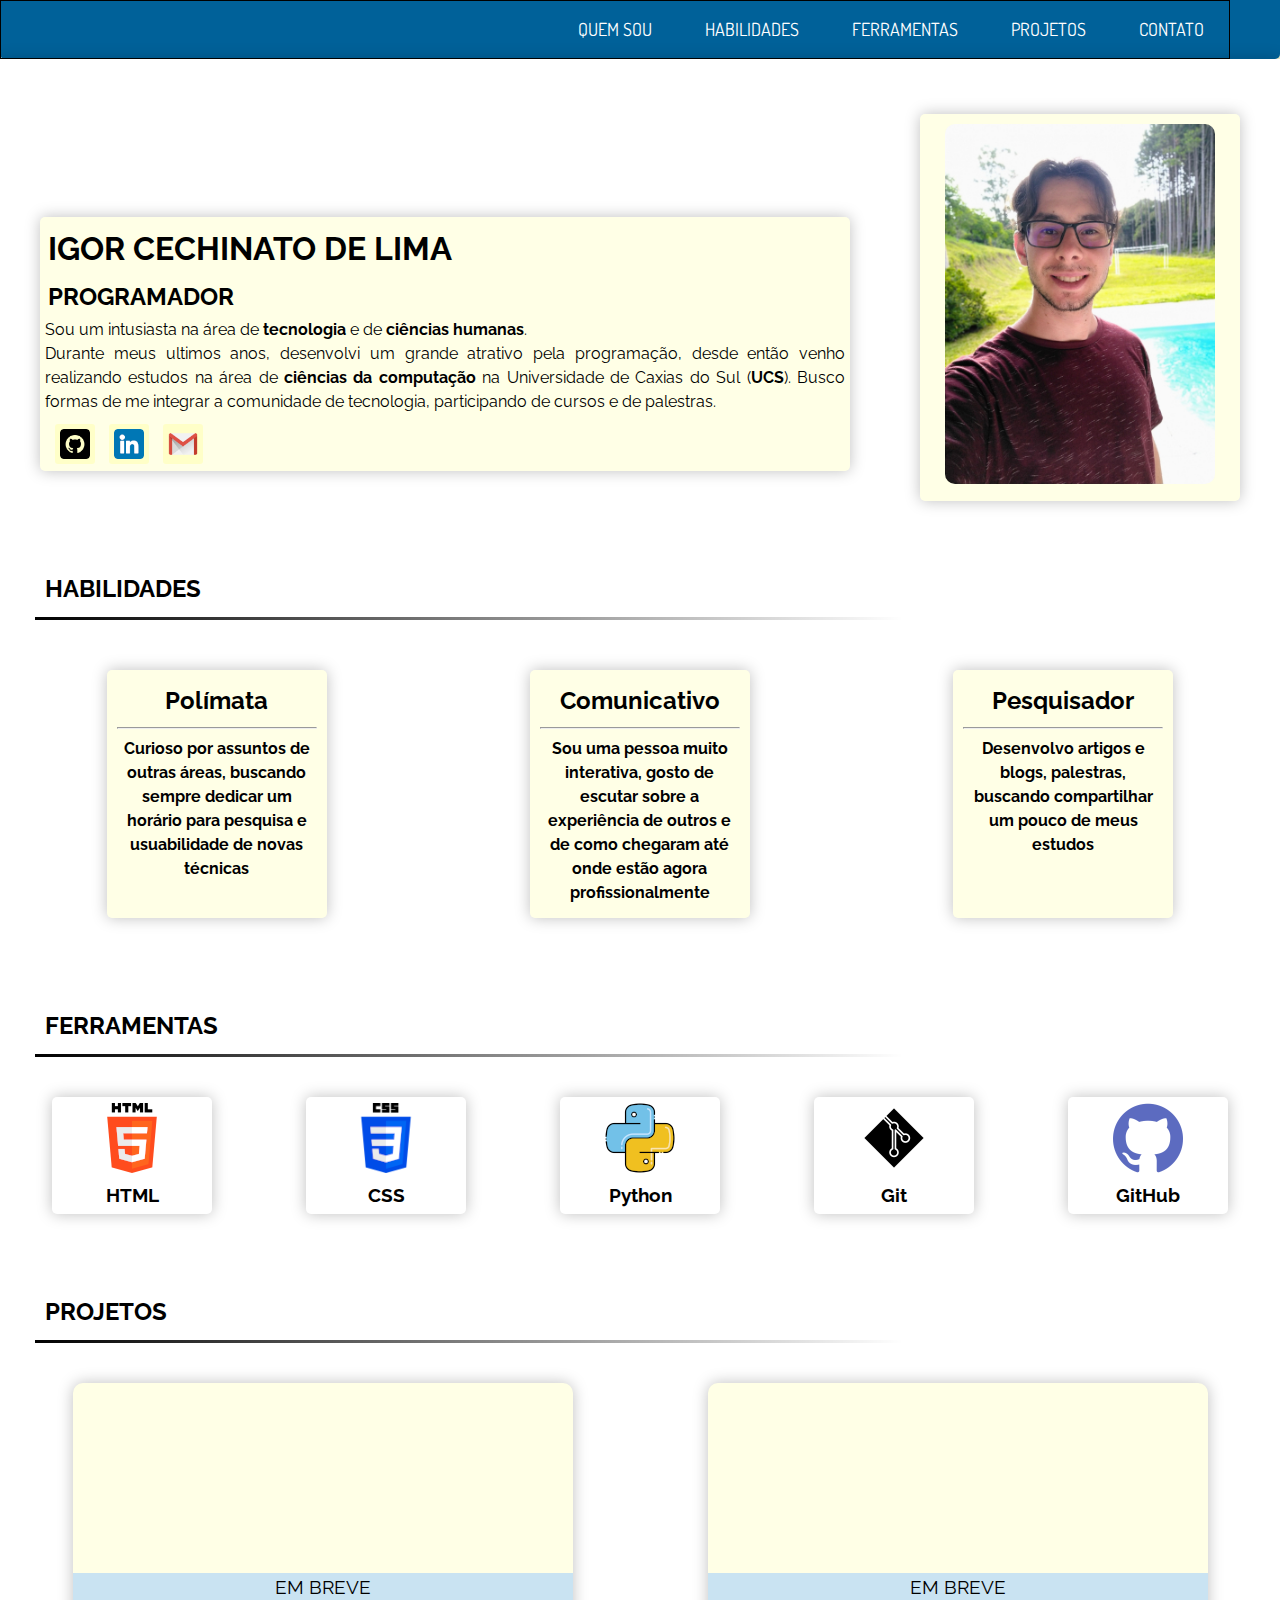
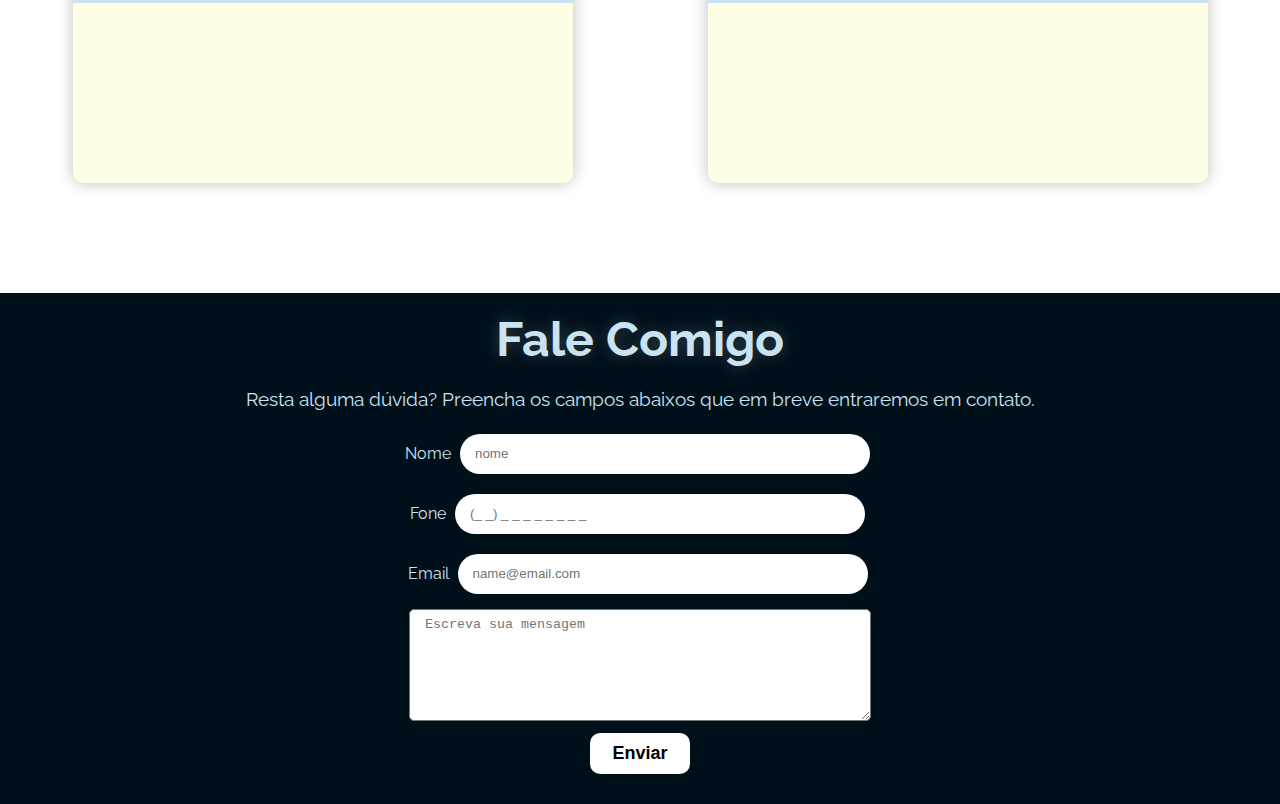
<file: index.html>
<!DOCTYPE html>
<html lang="pt-br">
<head>
    <meta charset="UTF-8">
    <meta name="viewport" content="width=device-width, initial-scale=1.0">
    <title>IgorCdeLima</title>
    <link rel="stylesheet" href="css/home.css">
    <link rel="shortcut icon" href="imagens/versão 1.ico" type="image/x-icon">
    <script src="javascript/JavaScript1.js"></script>
</head>
<body>
    <header id="init">
        <nav>
            <a href="#history">QUEM SOU</a>
            <a href="#skils">HABILIDADES</a>
            <a href="#ferramentas">FERRAMENTAS</a>
            <a href="#projetos">PROJETOS</a>
            <a href="#contato">CONTATO</a>
        </nav>

    </header>
    <main>
        <section id="history">
            <article class="flexbox">
                <div id="biography">
                    <h1>IGOR CECHINATO DE LIMA</h1>
                    <!--<h3>"Todos os homens, por natureza, tendem ao saber." Aristóteles</h3>-->
                    <h2>PROGRAMADOR</h2>
                    <p>
                        Sou um intusiasta na área de <strong>tecnologia</strong> e de <strong>ciências humanas</strong>. <br>
                        Durante meus ultimos anos, desenvolvi um grande atrativo pela programação, desde então venho realizando estudos na área de <strong>ciências da computação</strong> na Universidade de Caxias do Sul (<strong>UCS</strong>). Busco formas de me integrar a comunidade de tecnologia, participando de cursos e de palestras. <br>
                    </p>
                    <nav>
                        <a href="https://github.com/IgorCdeLima" target="_blank" rel="next"><img src="imagens/github.png" alt="image GitHub"></a>
                        <a href="https://www.linkedin.com/in/igor-cechinato-de-lima-6099a7269/" target="_blank" rel="next"><img src="imagens/linkedin.png" alt="iimage linkedin"></a>
                        <button id="btnRedirect" target="_blank" rel="next"><img src="imagens/gmail.png" alt="Image Gmail" ></img></button>
                        <script>
                            document.getElementById("btnRedirect").addEventListener("click", function() {
                                window.location.href = "mailto:igor.c.l.oficial@outlook.com";
                            });
                            </script>
                    </nav>
                </div>
                
                <picture>
                    <source media="(max-width: 900px)" srcset="imagens/imageperfil_p.jpg" type="Image/jpg">
                    <img src="imagens/imageperfil.jpg" alt="image perfil">
                </picture>
            </article>
        </section>
        <section id="skils">
            <h2 class="titulo">HABILIDADES</h2>
            <hr class="listra">
            <div class="flexbox">
                <div>
                    <h2>Polímata</h2>
                    <hr>
                    <p>Curioso por assuntos de outras áreas, buscando sempre dedicar um horário para pesquisa e usuabilidade de novas técnicas</p>
                </div>
                <div>
                    <h2>Comunicativo</h2>
                    <hr>
                    <p>Sou uma pessoa muito interativa, gosto de escutar sobre a experiência de outros e de como chegaram até onde estão agora profissionalmente</p>
                </div>
                <div>
                    <h2>Pesquisador</h2>
                    <hr>
                    <p>Desenvolvo artigos e blogs, palestras, buscando compartilhar um pouco de meus estudos</p>
                </div>
            </div>
        </section>
        <section id="ferramentas">
            <h2 class="titulo">FERRAMENTAS</h2>
            <hr class="listra">
            <div class="flexbox">
                <div class="ferramentas">
                    <img src="imagens/html-5.png" alt="image_html">
                    <h3>HTML</h3>
                </div>
                <div class="ferramentas">
                    <img src="imagens/css-3.png" alt="image_css">
                    <h3>CSS</h3>
                </div>
                <!--<div class="ferramentas">
                    <img src="imagens/js.png" alt="image_js">
                    <h3>JavaScript</h3>
                </div>-->
                <div class="ferramentas" id="python">
                    <img src="imagens/python.png" alt="image_python">
                    <h3>Python</h3>
                </div>
                <div class="ferramentas" id="git">
                    <img src="imagens/git.png" alt="image_git">
                    <h3>Git</h3>
                </div>
                <div class="ferramentas" id="GitHub">
                    <img src="imagens/github_2.png" alt="image_GitHub">
                    <h3>GitHub</h3>
                </div>
            </div>
        </section>
        <section id="projetos">
            <h2 class="titulo">PROJETOS</h2>
            <hr class="listra">
            <div class="flexbox">
                <div class="projetos" id="projeto_1">
                    <p>EM BREVE</p>
                </div>
                <div class="projetos" id="projeto_2">
                    <p>EM BREVE</p>
                </div>
            </div>
            

        </section>
    </main>
    <footer>
        <section id="contato">
            <h2>Fale Comigo</h2>
            <p>Resta alguma dúvida? Preencha os campos abaixos que em breve entraremos em contato.</p>
            <form name="meu_form" id="meu_form">
                <div>
                    <label for="nome">Nome</label>
                    <input type="text" id="nomeid" placeholder="nome" required="required" name="nome" />
                </div>
                
                <div>
                    <label for="fone">Fone</label>
                    <input type="tel" id="foneid" placeholder="(_ _) _ _ _ _ _ _ _ _" name="fone" />
                </div>
                
                <div>
                    <label for="email">Email</label>
                    <input type="email" id="emailid" placeholder="name@email.com" name="email" />
                </div>
                
                
                <div>
                    <textarea placeholder="Escreva sua mensagem"></textarea></div>
                
                <button type="submit" class="enviar" onclick="Enviar();" value="Enviar">Enviar</button>
                </form>
                
        </section>
    </footer>
</body>
</html>
<!--
    Referências dos sites das imagens
    <a href="https://www.flaticon.com"</a>
-->
</file>
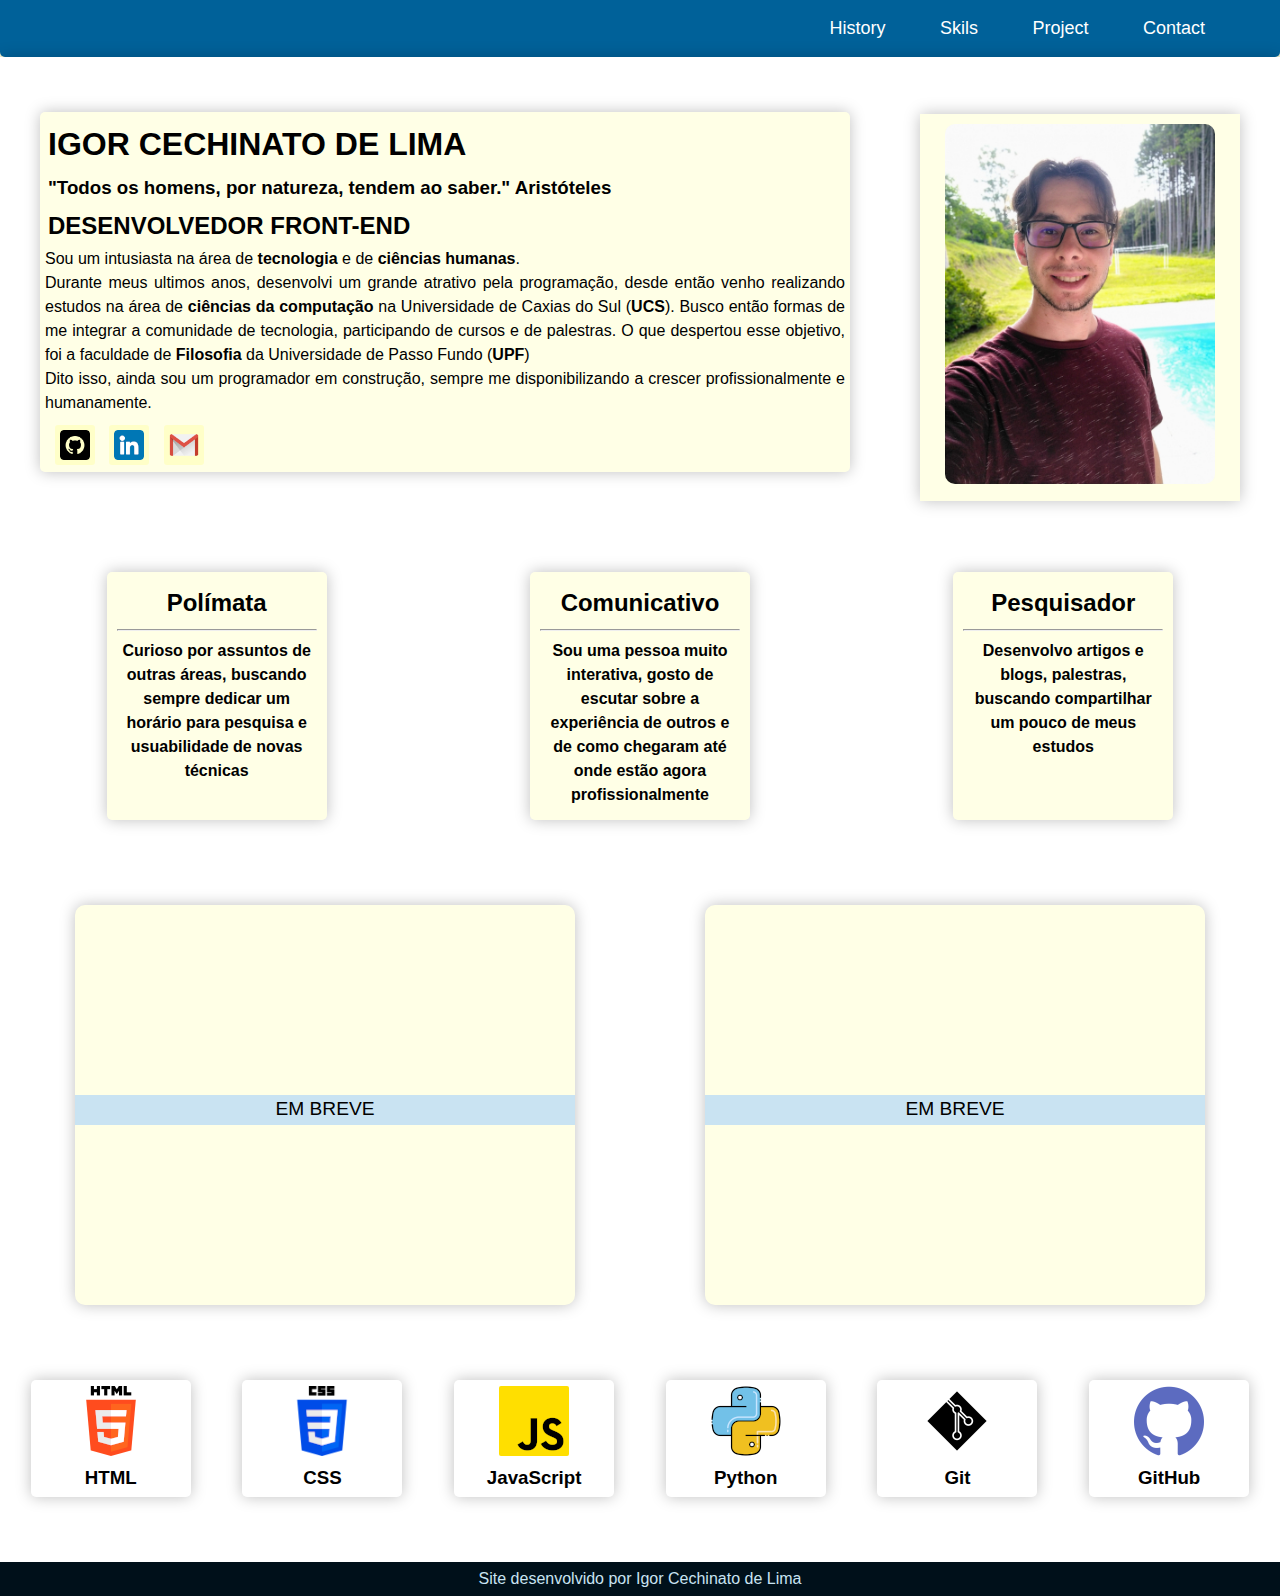
<file: portifólio/home.html>
<!DOCTYPE html>
<html lang="pt-br">
<head>
    <meta charset="UTF-8">
    <meta name="viewport" content="width=device-width, initial-scale=1.0">
    <title>Igor - portifólio</title>
    <link rel="stylesheet" href="css/home.css">
</head>
<body>
    <header>
        <nav>
            <a href="#">History</a>
            <a href="#">Skils</a>
            <a href="#">Project</a>
            <a href="#">Contact</a>
        </nav>

    </header>
    <main>
        <section id="history">
            <article>
                <div id="biography">
                    <h1>IGOR CECHINATO DE LIMA</h1>
                    <h3>"Todos os homens, por natureza, tendem ao saber." Aristóteles</h3>
                    <h2>DESENVOLVEDOR FRONT-END</h2>
                    <p>
                        Sou um intusiasta na área de <strong>tecnologia</strong> e de <strong>ciências humanas</strong>. <br>
                        Durante meus ultimos anos, desenvolvi um grande atrativo pela programação, desde então venho realizando estudos na área de <strong>ciências da computação</strong> na Universidade de Caxias do Sul (<strong>UCS</strong>). Busco então formas de me integrar a comunidade de tecnologia, participando de cursos e de palestras. O que despertou esse objetivo, foi a faculdade de <strong>Filosofia</strong> da Universidade de Passo Fundo (<strong>UPF</strong>) <br>
                        Dito isso, ainda sou um programador em construção, sempre me disponibilizando a crescer profissionalmente e humanamente.
                    </p>
                    <nav>
                        <a href="https://github.com/IgorCdeLima" target="_blank" rel="next"><img src="imagens/github.png" alt="image GitHub"></a>
                        <a href="https://www.linkedin.com/in/igor-cechinato-de-lima-6099a7269/" target="_blank" rel="next"><img src="imagens/linkedin.png" alt="iimage linkedin"></a>
                        <a href="#" target="_blank"><img src="imagens/gmail.png" alt="Image Gmail"></img></a>
                    </nav>
                </div>
                
                <picture>
                    <source media="(max-width: 900px)" srcset="imagens/imageperfil_p.jpg" type="Image/jpg">
                    <img src="imagens/imageperfil.jpg" alt="image perfil">
                </picture>
            </article>

        </section>
        <section id="skils">
            <div>
                <h2>Polímata</h2>
                <hr>
                <p>Curioso por assuntos de outras áreas, buscando sempre dedicar um horário para pesquisa e usuabilidade de novas técnicas</p>
            </div>
            <div>
                <h2>Comunicativo</h2>
                <hr>
                <p>Sou uma pessoa muito interativa, gosto de escutar sobre a experiência de outros e de como chegaram até onde estão agora profissionalmente</p>
            </div>
            <div>
                <h2>Pesquisador</h2>
                <hr>
                <p>Desenvolvo artigos e blogs, palestras, buscando compartilhar um pouco de meus estudos</p>
            </div>
            

        </section>
        <section id="projetos">
            <div class="projetos" id="projeto_1">
                <p>EM BREVE</p>
            </div>
            <div class="projetos" id="projeto_2">
                <p>EM BREVE</p>
            </div>
            

        </section>
        <section id="ferramentas">
            <div class="ferramentas">
                <img src="imagens/html-5.png" alt="image_html">
                <h3>HTML</h3>
            </div>
            <div class="ferramentas">
                <img src="imagens/css-3.png" alt="image_css">
                <h3>CSS</h3>
            </div>
            <div class="ferramentas">
                <img src="imagens/js.png" alt="image_js">
                <h3>JavaScript</h3>
            </div>
            <div class="ferramentas" id="python">
                <img src="imagens/python.png" alt="image_python">
                <h3>Python</h3>

            </div>
            <div class="ferramentas" id="git">
                <img src="imagens/git.png" alt="image_git">
                <h3>Git</h3>
            </div>
            <div class="ferramentas" id="GitHub">
                <img src="imagens/github_2.png" alt="image_GitHub">
                <h3>GitHub</h3>
            </div>
        </section>
        <section id="contato">
            
            
            
        </section>
    </main>
    <footer>
        <p>Site desenvolvido por Igor Cechinato de Lima</p>
    </footer>
    
    
</body>
</html>
</file>
<file: css/home.css>
@charset "UTF-8";
@import url('https://fonts.googleapis.com/css2?family=Bebas+Neue&family=Raleway:ital,wght@0,100..900;1,100..900&display=swap');
@import url('https://fonts.googleapis.com/css2?family=Bebas+Neue&family=Dosis:wght@200..800&family=Raleway:ital,wght@0,100..900;1,100..900&display=swap');

:root {
    --fundo0:#FFFFE6;
    --fundo1:#FFFFDC;
    --fundo2:#F2F2D2;
    --fundo3:#FFFFC8;
    --fundo4:#FFFFBE;
    --fundo5:#FFFFB4;
    --fundo6:#FFFFAA; 
    --fundo7:#FFFFA0;
    --fundo8:#FFFF96;
    --fundo9:#FFFF8C;

    --destaque0:#00A2FF;
    --destaque1:#0091E6;
    --destaque2:#0081CC;
    --destaque3:#0071B3;
    --destaque4:#006199;
    --destaque5:#005180;
    --destaque6:#004166;
    --destaque7:#00304D;
    --destaque8:#002033;
    --destaque9:#00101A;


    --azul: #C9E3F2;

    --vermelho: #750002;
    --vermelho2: #750002b7;

}
* {
    margin: 0px;
    padding: 0px;
    line-height: 1.5em;
}


body {
    font-family: "Raleway", sans-serif;
    background-color: var(--fundo1) ;
}

/*Header*/
header {
    background-color: var(--destaque4);
    height: auto;
    text-align: right;
    border-radius: 0px 0px 5px 5px;
    box-shadow: 1px 0px 15px rgba(0, 0, 0, 0.200);
    font-family: 'Dosis', sans-serif;
}
header > nav {
    height: auto;
    margin: auto;
    margin-right: 50px;
    border: 1px solid black;
}
header > nav > a {
    display: inline-block;
    margin: 10px 20px 10px 20px;
    margin-right: 20px;
    padding: 5px;
    font-size: large;
    transition-duration: 0.3s;
    text-decoration: none;
    color: #fff;
}
header > nav> a:hover {
    border-radius: 5px;
    box-shadow: 1px 1px 10px #007ecd2d;
    background-color: var(--destaque2);
    color: var(--destaque9);
    font-size: large;
    display: inline-block;
    margin: 10px 20px 10px 20px;
    margin-right: 20px;
    padding: 5px;
    
}

/*Main*/
main {
    background-color: #fff;
    box-shadow: 0px 0px 15px rgba(0, 0, 0, 0.2);
    min-width: none;
    max-width: 1400px;
    margin: auto;
    margin-top: 0px;
    margin-bottom: 0px;
    height: auto;
    padding: 5px;
    padding-bottom: 100px;
    
}
main section {
    margin-top: 50px;
}
.titulo {
    display: inline-block;
    padding: 10px;
    margin-top: 10px;
    margin-left: 30px;
}
.listra {
    height: 3px;
    border: transparent;
    margin-left: 30px;
    margin-bottom: 30px;
    background-image: linear-gradient(to right, black, transparent 70%);
}
.flexbox {
    max-width: 100%;
    display:flex;
    flex-direction: row;
    flex-wrap: wrap; 
}
/*history*/

main > section#history > article {
    margin: auto;
    margin-bottom: 20px;
}
main section#history > article > div#biography {
    max-width: 1024px;
    min-width: none;
    margin: auto;
    margin-bottom: 30px;
    padding: 5px;
    border-radius: 5px;
    background-color: var(--fundo0);
    box-shadow: 0px 0px 15px rgba(0, 0, 0, 0.25);
}
main section#history > article > div#biography > h1 {
    padding: 3px;
    font-size: 2em;
}
main section#history > article > div#biography > h2 {
    padding: 3px;
}
main section#history > article > div#biography > h3 {
    padding: 3px;
}
main section#history > article > div#biography > p {
    max-width: 800px;
    text-align: justify;
    margin-bottom: 10px;
}
main > section#history > article > picture {
    display: inline-block;
    margin: auto;
    text-align: center;
    padding: 10px;
    border-radius: 5px;
    background-color: var(--fundo0);
    box-shadow: 0px 0px 15px rgba(0, 0, 0, 0.25);
}
main > section#history > article > picture > img {
    border-radius: 10px;
    max-width: 90%;
}

/*redes sociais*/
main section#history > article > div#biography > nav {
    height: auto;
    width: auto;
    margin: auto;
}
main section#history > article > div#biography > nav > a {
    padding: 5px;
    margin-left: 10px;
    display: inline-flex;
    border-radius: 3px;
    background-color: var(--fundo3);
    box-shadow: 0px0px 5px rgba(0, 0, 0, 0.25);
}
main section#history > article > div#biography > nav > a > img {
    width: 30px;
    height: 30px;
}
main section#history > article > div#biography > nav > button {
    padding: 5px;
    margin-left: 10px;
    display: inline-flex;
    border-radius: 3px;
    background-color: var(--fundo3);
    box-shadow: 0px0px 5px rgba(0, 0, 0, 0.25);
    border: none;
}
main section#history > article > div#biography > nav > button > img {
    width: 30px;
    height: 30px;
}
/*Skils*/

main > section#skils > .flexbox  div {
    max-width: 200px;
    max-height: 300px;
    min-height: 150px;
    margin: auto;
    margin-top: 20px;
    margin-bottom: 20px;
    padding: 10px;
    border-radius: 5px;
    background-color: var(--fundo0);
    box-shadow: 0px 0px 15px rgba(0, 0, 0, 0.25);
}
main > section#skils > .flexbox  div:hover {
    background-color:var(--fundo2) ;
    color: var(--destaque9);
    box-shadow: 0px 0px 15px rgba(0, 0, 0, 0.4);
}
main > section#skils > .flexbox > div  h2{
    padding: 3px;
    text-align: center;
}
main > section#skils > .flexbox > div hr {
    margin-top: 5px;
}
main > section#skils > .flexbox > div p {
    padding: 3px;
    text-align: center;
    margin-top: 5px;
    font-weight: bold;
}


/*projetos*/
main > section#projetos> .flexbox > div {
    background-color: var(--fundo0);
    min-width: 240px;
    width: 500px;
    height: 400px;
    margin: auto;
    margin-top: 10px;
    margin-bottom: 10px;
    border-radius: 10px;
    text-align: center;
    box-shadow: 0px 0px 15px rgba(0, 0, 0, 0.25);
}
main > section#projetos> .flexbox > div:hover {
    box-shadow: 0px 0px 15px rgba(0, 0, 0, 0.4);
    background-color: var(--fundo2);
    color: var(--destaque2);
} 
main > section#projetos> .flexbox > div > p {
    margin: 190px 0px ;
    height: 30px;
    background-color: var(--azul);
    font-size: larger;
}

/*ferramentas*/
main > section#ferramentas> .flexbox { 
    text-align: center;
    
}
main > section#ferramentas> .flexbox > div {
    width: 150px;
    height: auto;
    margin: auto;
    margin-top: 10px;
    margin-bottom: 10px;
    padding: 5px;
    border-radius: 5px;
    box-shadow: 0px 0px 15px rgba(0, 0, 0, 0.25)
}
main > section#ferramentas> .flexbox > div > img {
    padding: 1px;
    border-radius: 3px;
}
main > section#ferramentas> .flexbox > div:hover {
    background-color: var(--fundo3);
    color: var(--destaque7);
    box-shadow: 0px 0px 15px rgba(0, 0, 0, 0.336);
}
/*rodapé*/
footer {
    text-align: center;
    padding: 5px;
    background-color: var(--destaque9);
    color: var(--azul);
    height: auto;
    padding: 10px;
    padding-bottom: 30px;

}
footer > #contato > h2 {
    font-size: 3em;
    text-shadow: 0px 0px 15px rgba(255, 255, 255, 0.2);
}
footer > #contato > p {
    font-size: 1.2em;
    padding: 10px;
}
footer > #contato > #meu_form > div {
    height:auto;
    max-width: 500px;
    min-width: 200px;
    display: block;
    margin: auto;
    padding: 5px;
}

footer > #contato > #meu_form >div > input {
    width: 80%;
    height: 30px;
    padding: 5px;
    border-radius: 30px;
    margin: 5px;
    border:transparent;
    text-indent: 10px;
}
footer > #contato > #meu_form >div > textarea {
    height: 100px;
    width: 90%;
    padding: 5px;
    text-indent: 10px;
    border-radius: 5px;
}
footer > #contato > #meu_form> .enviar {
    padding: 7px;
    font-size: large;
    width: 100px;
    background-color: white;
    font-weight: bold;
    border-radius: 10px;
    border: none;
}
footer > #contato > #meu_form> .enviar:hover {
    background-color: var(--destaque6);
    color: var(--destaque0);
}
</file>
<file: portifólio/css/home.css>
@charset "UTF-8";

:root {
    --fundo0:#FFFFE6;
    --fundo1:#FFFFDC;
    --fundo2:#F2F2D2;
    --fundo3:#FFFFC8;
    --fundo4:#FFFFBE;
    --fundo5:#FFFFB4;
    --fundo6:#FFFFAA; 
    --fundo7:#FFFFA0;
    --fundo8:#FFFF96;
    --fundo9:#FFFF8C;

    --destaque0:#00A2FF;
    --destaque1:#0091E6;
    --destaque2:#0081CC;
    --destaque3:#0071B3;
    --destaque4:#006199;
    --destaque5:#005180;
    --destaque6:#004166;
    --destaque7:#00304D;
    --destaque8:#002033;
    --destaque9:#00101A;


    --azul: #C9E3F2;

    --vermelho: #750002;
    --vermelho2: #750002b7;

}
* {
    margin: 0px;
    padding: 0px;
    line-height: 1.5em;

}


body {
    font-family: Arial, Helvetica, sans-serif;
    background-color: var(--fundo1) ;
}

/*Header*/
header {
    background-color: var(--destaque4);
    height: auto;
    text-align: right;
    border-radius: 0px 0px 5px 5px;
    box-shadow: 1px 0px 15px rgba(0, 0, 0, 0.200);
}
header > nav {
    height: auto;
    margin: auto;
    margin-right: 50px;

}
header > nav > a {
    display: inline-block;
    margin: 10px 20px 10px 20px;
    margin-right: 20px;
    padding: 5px;
    font-size: large;
    transition-duration: 0.3s;
    text-decoration: none;
    color: #fff;
}
header > nav> a:hover {
    border-radius: 5px;
    box-shadow: 1px 1px 10px #007ecd2d;
    background-color: var(--destaque2);
    color: var(--destaque9);
    font-size: large;
    display: inline-block;
    margin: 10px 20px 10px 20px;
    margin-right: 20px;
    padding: 5px;
    
}

/*Main*/
main {
    background-color: #fff;
    box-shadow: 0px 0px 15px rgba(0, 0, 0, 0.2);
    min-width: none;
    max-width: 1400px;
    margin: auto;
    margin-top: 0px;
    margin-bottom: 0px;
    height: auto;
    padding: 5px;
    
}
main section {
    margin-top: 50px;
}

/*history*/

main > section#history > article {
    margin: auto;
    display:flex;
    flex-direction: row;
    flex-wrap: wrap;
    
}
main section#history > article > div#biography {
    max-width: 1024px;
    min-width: none;
    margin: auto;
    margin-bottom: 30px;
    padding: 5px;
    border-radius: 5px;
    background-color: var(--fundo0);
    box-shadow: 0px 0px 15px rgba(0, 0, 0, 0.25);
}
main section#history > article > div#biography > h1 {
    padding: 3px;
    font-size: 2em;
}
main section#history > article > div#biography > h2 {
    padding: 3px;
}
main section#history > article > div#biography > h3 {
    padding: 3px;
}
main section#history > article > div#biography > p {
    max-width: 800px;
    text-align: justify;
    margin-bottom: 10px;
}
main > section#history > article > picture{
    display: inline-block;
    margin:auto;
    text-align: center;
    padding: 10px;
    background-color: var(--fundo0);
    box-shadow: 0px 0px 15px rgba(0, 0, 0, 0.25)
}
main > section#history > article > picture > img {
    border-radius: 10px;
    max-width: 90%;
}

/*contato*/
main section#history > article > div#biography > nav {
    height: auto;
    width: auto;
    margin: auto;
}
main section#history > article > div#biography > nav > a {
    padding: 5px;
    margin-left: 10px;
    display: inline-flex;
    border-radius: 3px;
    background-color: var(--fundo3);
    box-shadow: 0px0px 5px rgba(0, 0, 0, 0.25);
}
main section#history > article > div#biography > nav > a > img {
    width: 30px;
    height: 30px;
}
/*Skils*/

main > section#skils {
    display:flex;
    flex-direction: row;
    flex-wrap: wrap;
    
    
}
main > section#skils  div {
    max-width: 200px;
    max-height: 300px;
    min-height: 150px;
    margin: auto;
    margin-top: 20px;
    margin-bottom: 20px;
    padding: 10px;
    border-radius: 5px;
    background-color: var(--fundo0);
    box-shadow: 0px 0px 15px rgba(0, 0, 0, 0.25);
}
main > section#skils  div:hover {
    background-color:var(--fundo2) ;
    color: var(--destaque9);
    box-shadow: 0px 0px 15px rgba(0, 0, 0, 0.4);
}
main > section#skils > div  h2{
    padding: 3px;
    text-align: center;
}
main > section#skils > div hr {
    margin-top: 5px;
}
main> section#skils > div p {
    padding: 3px;
    text-align: center;
    margin-top: 5px;
    font-weight: bold;
}


/*projetos*/

main > section#projetos {
    display:flex;
    flex-direction: row;
    flex-wrap: wrap;
    height: auto;
    padding: 5px;
}

main > section#projetos > div {
    background-color: var(--fundo0);
    min-width: 240px;
    width: 500px;
    height: 400px;
    margin: auto;
    margin-top: 10px;
    margin-bottom: 10px;
    border-radius: 10px;
    text-align: center;
    box-shadow: 0px 0px 15px rgba(0, 0, 0, 0.25);
}
main > section#projetos > div:hover {
    box-shadow: 0px 0px 15px rgba(0, 0, 0, 0.4);
    background-color: var(--fundo2);
    color: var(--destaque2);
} 

main > section#projetos > div > p {
    margin: 190px 0px ;
    height: 30px;
    background-color: var(--azul);
    font-size: larger;
}

/*ferramentas*/
main > section#ferramentas {
    display:flex;
    flex-direction: row;
    flex-wrap: wrap; 
    text-align: center;
    
}
main > section#ferramentas > div {
    width: 150px;
    height: auto;
    margin: auto;
    margin-top: 10px;
    margin-bottom: 10px;
    padding: 5px;
    border-radius: 5px;
    box-shadow: 0px 0px 15px rgba(0, 0, 0, 0.25)
}
main > section#ferramentas > div > img {
    padding: 1px;
    border-radius: 3px;
}
main > section#ferramentas > div:hover {
    background-color: var(--fundo3);
    color: var(--destaque7);
    box-shadow: 0px 0px 15px rgba(0, 0, 0, 0.336);
}
/*rodapé*/
footer {
    text-align: center;
    padding: 5px;
    background-color: var(--destaque9);
    color: var(--azul);
}
</file>
